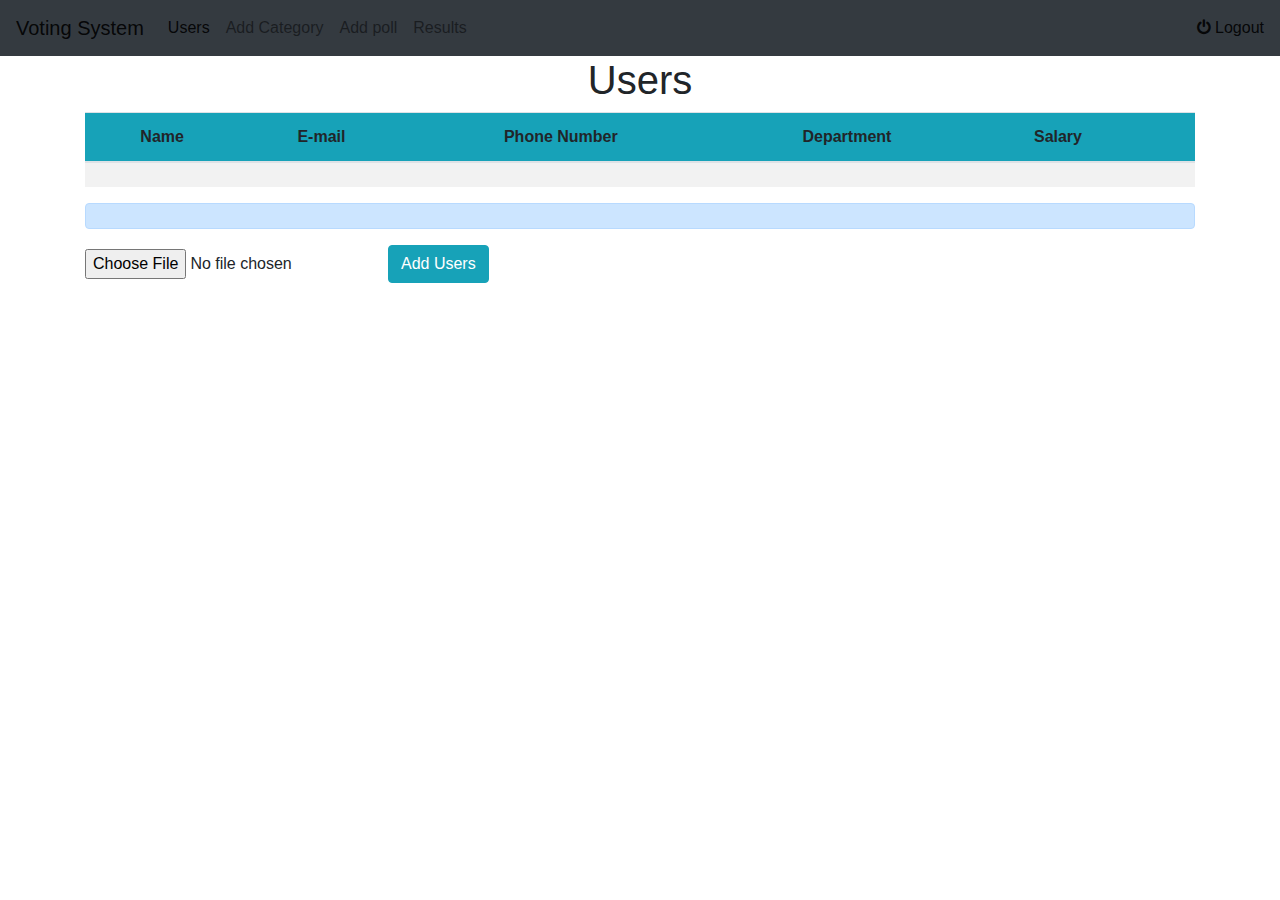
<file: src/main/resources/templates/admin.html>
<!DOCTYPE html>
<html>
<head>
<meta charset="ISO-8859-1">
<title>Insert title here</title>
<link rel="stylesheet"
	href="https://maxcdn.bootstrapcdn.com/bootstrap/4.0.0/css/bootstrap.min.css"
	integrity="sha384-Gn5384xqQ1aoWXA+058RXPxPg6fy4IWvTNh0E263XmFcJlSAwiGgFAW/dAiS6JXm"
	crossorigin="anonymous">
<link
	href="//maxcdn.bootstrapcdn.com/font-awesome/4.7.0/css/font-awesome.min.css"
	rel="stylesheet">
<link th:href="@{/styles/css/admin.css}" rel="stylesheet" />
</head>
<body>

	<nav class="navbar navbar-expand-lg navbar-light bg-dark">
		<a class="navbar-brand" href="#" id="brandName">Voting System</a>
		<button class="navbar-toggler" type="button" data-toggle="collapse"
			data-target="#navbarNav" aria-controls="navbarNav"
			aria-expanded="false" aria-label="Toggle navigation">
			<span class="navbar-toggler-icon"></span>
		</button>
		<div class="collapse navbar-collapse" id="navbarNav">
			<ul class="navbar-nav">
				<li class="nav-item active"><a class="nav-link" href="/"
					id="brandName">Users <span class="sr-only">(current)</span></a></li>
				<li class="nav-item"><a class="nav-link"
					href="/admin/addcategory" id="brandName">Add Category</a></li>
				<li class="nav-item"><a class="nav-link" href="/admin/addpoll"
					id="brandName">Add poll</a></li>
				<li class="nav-item"><a class="nav-link" href="/admin/result"
					id="brandName">Results</a></li>
			</ul>
		</div>
		<span class="navbar-text"> <a id="brandName" href="/logout"><i
				class="fa fa-power-off"></i> Logout</a>
		</span>
	</nav>

	<div class="container">
		<h1 class="heading text-center">Users</h1>
		
		
		<table class="table table-striped table-hover">
			<thead>
				<tr class="bg-info" style="text-align: center">
					<th scope="col">Name</th>
					<th scope="col">E-mail</th>
					<th scope="col">Phone Number</th>
					<th scope="col">Department</th>
					<th scope="col">Salary</th>
					<th scope="col"></th>
				</tr>
			</thead>
			<tbody>
				<th:block th:each="user : ${users}">
					<tr style="text-align: center">
						<td th:text="${user.name}"></td>
						<td th:text="${user.email}"></td>
						<td th:text="${user.phone}"></td>
						<td th:text="${user.department}"></td>
						<td th:text="${user.salary}"></td>
						<td></td>
					</tr>
				</th:block>
			</tbody>
		</table>

		<p th:text="${message}" th:if="${message ne null}"
			class="alert alert-primary"></p>
		<form class="form-inline" method="post" th:action="@{/admin/upload}"
			enctype="multipart/form-data">
			<div class="form-group">
				<input type="file" name="file" class="form-control-file">
			</div>
			<button type="submit" class="btn btn-info">Add Users</button>
		</form>
	</div>


	<script src="https://code.jquery.com/jquery-3.2.1.slim.min.js"
		integrity="sha384-KJ3o2DKtIkvYIK3UENzmM7KCkRr/rE9/Qpg6aAZGJwFDMVNA/GpGFF93hXpG5KkN"
		crossorigin="anonymous"></script>
	<script
		src="https://cdnjs.cloudflare.com/ajax/libs/popper.js/1.12.9/umd/popper.min.js"
		integrity="sha384-ApNbgh9B+Y1QKtv3Rn7W3mgPxhU9K/ScQsAP7hUibX39j7fakFPskvXusvfa0b4Q"
		crossorigin="anonymous"></script>
	<script
		src="https://maxcdn.bootstrapcdn.com/bootstrap/4.0.0/js/bootstrap.min.js"
		integrity="sha384-JZR6Spejh4U02d8jOt6vLEHfe/JQGiRRSQQxSfFWpi1MquVdAyjUar5+76PVCmYl"
		crossorigin="anonymous"></script>
</body>
</html>
</file>
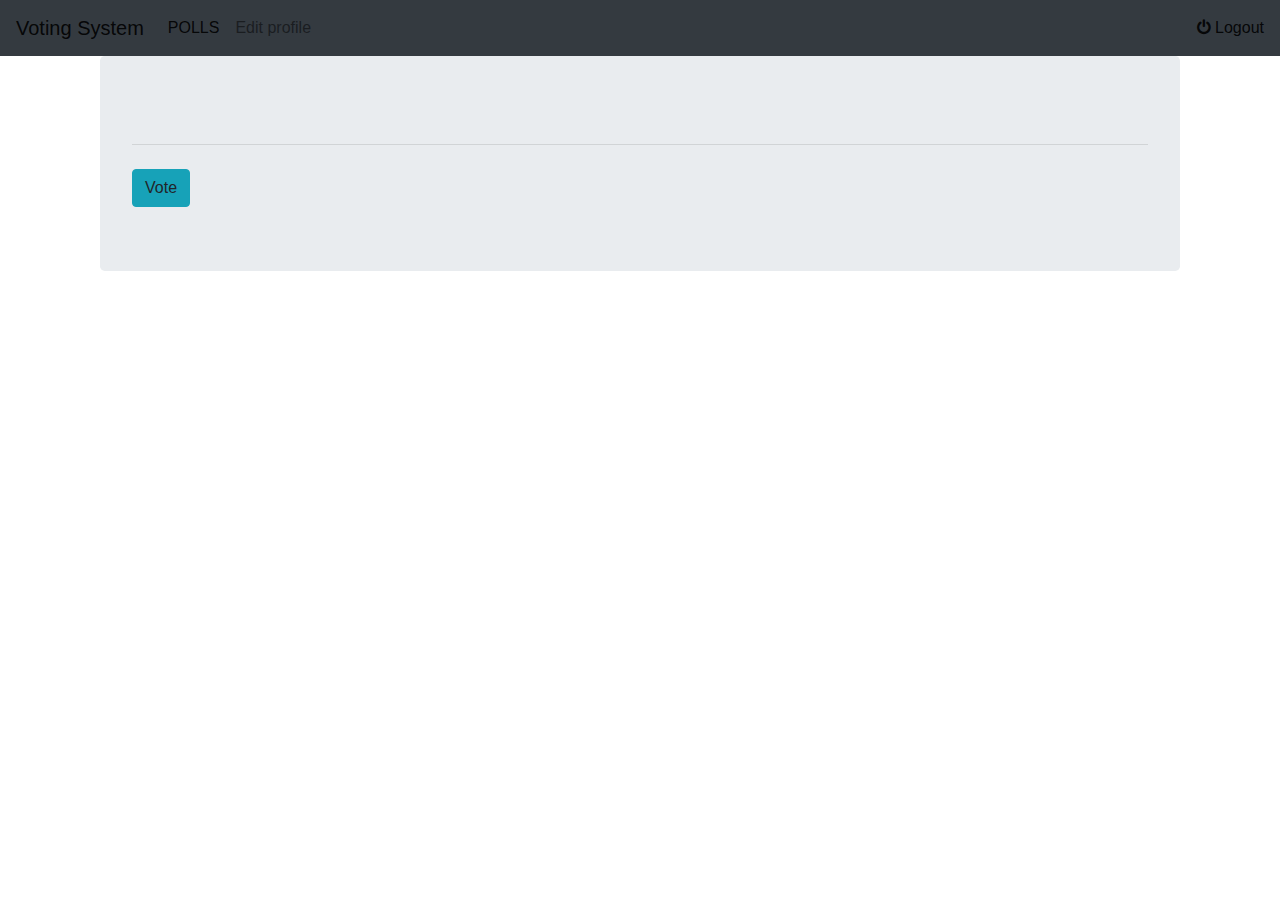
<file: src/main/resources/templates/user.html>
<!DOCTYPE html>
<html xmlns:th="https://www.thymeleaf.org" 
  xmlns:sec="https://www.thymeleaf.org/thymeleaf-extras-springsecurity5">
<head>
<meta charset="ISO-8859-1">
<title>Online Voting</title>
<link rel="stylesheet" href="https://maxcdn.bootstrapcdn.com/bootstrap/4.0.0/css/bootstrap.min.css" integrity="sha384-Gn5384xqQ1aoWXA+058RXPxPg6fy4IWvTNh0E263XmFcJlSAwiGgFAW/dAiS6JXm" crossorigin="anonymous">
<link rel="stylesheet" th:href="@{/styles/css/user.css}">
<link href="//maxcdn.bootstrapcdn.com/font-awesome/4.7.0/css/font-awesome.min.css" rel="stylesheet">
</head>
<body>
<nav class="navbar navbar-expand-lg navbar-light bg-dark">
  <a class="navbar-brand" href="#" id="brandName">Voting System</a>
  <button class="navbar-toggler" type="button" data-toggle="collapse" data-target="#navbarNav" aria-controls="navbarNav" aria-expanded="false" aria-label="Toggle navigation">
    <span class="navbar-toggler-icon"></span>
  </button>
  <div class="collapse navbar-collapse" id="navbarNav">
    <ul class="navbar-nav">
      <li class="nav-item active">
        <a class="nav-link" href="/" id="brandName">POLLS <span class="sr-only">(current)</span></a>
      </li>
      <li class="nav-item">
        <a class="nav-link" href="/user/edit" id="brandName">Edit profile</a>
      </li>
      </ul>
  </div>
    <span class="navbar-text" >
      <a id="brandName" href="/logout"><i class="fa fa-power-off"></i> Logout</a>
    </span>
</nav>

	<div class="container">
		<div class="container">
			<th:block th:each="poll:${pollData}">
				<div class="jumbotron">
					<h1 class="display-4" th:text="${poll.pollName}"></h1>
					<p class="lead" th:text="${poll.description}"></p>
					<p th:text="@{'Category : '+${poll.category}}"></p>
					<hr class="my-4">
					<a th:href="'/user/'+${poll.pollName}" class="btn btn-info">Vote</a>
				</div>
			</th:block>
		</div>
	</div>
	
</body>
</html>
</file>
